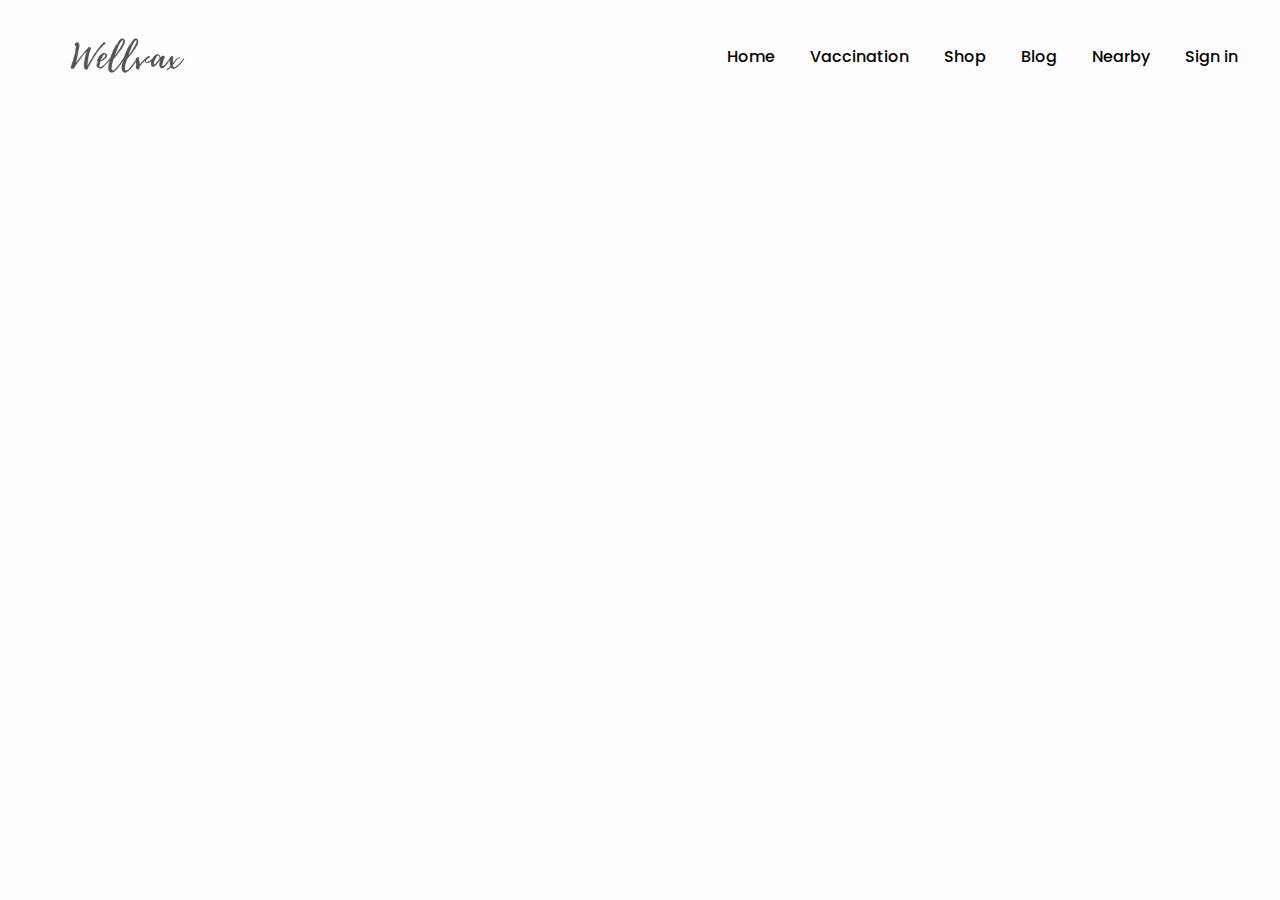
<file: chat_system/header.html>
<!DOCTYPE html>
<html lang="en">

<head>
    <meta charset="UTF-8">
    <meta http-equiv="X-UA-Compatible" content="IE=edge">
    <meta name="viewport" content="width=device-width, initial-scale=1.0">
    <title>WellVax</title>
    <!-- font awesome -->
    <link rel="stylesheet" href="https://cdnjs.cloudflare.com/ajax/libs/font-awesome/6.0.0-beta2/css/all.min.css" integrity="sha512-YWzhKL2whUzgiheMoBFwW8CKV4qpHQAEuvilg9FAn5VJUDwKZZxkJNuGM4XkWuk94WCrrwslk8yWNGmY1EduTA==" crossorigin="anonymous" referrerpolicy="no-referrer"
    />
    <!-- normalize css -->
    <link rel="stylesheet" href="css/normalize.css">
    <!-- custom css -->
    <link rel="stylesheet" href="css/main.css">
    <link rel="shortcut icon" type="image/x-icon" href="images/favicon-16x16.png">
    
</head>

<body>


    <!-- header -->
    <header class="header bg-blue">
        <nav class="navbar bg-blue">
            <div class="container flex">
                <a href="index.php" class="navbar-brand">
                    <img src="images/main1.png" width="80" height="50" alt="site logo">
                </a>
                <button type="button" class="navbar-show-btn">
                    <img src = "images/ham-menu-icon.png">
                </button>

                <div class="navbar-collapse bg-white">
                    <button type="button" class="navbar-hide-btn">
                        <img src = "images/close-icon.png">
                    </button>
                    <ul class="navbar-nav">
                        <li class="nav-item">
                            <a href="http://localhost/wellvax/homepage/index.php" class="nav-link">Home</a>
                        </li>
                        <li class="nav-item">
                            <a href="http://localhost/wellvax/homepage/vaccine.php" class="nav-link">Vaccination</a>
                        </li>
                        <li class="nav-item">
                            <a href="http://localhost/wellvax/index.php" class="nav-link">Shop</a>
                        </li>

                        <li class="nav-item">
                            <a href="http://localhost/wellvax/homepage/blog.php" class="nav-link">Blog</a>
                        </li>
                        <li class="nav-item">
                            <a href="http://localhost/wellvax/map/index.html" class="nav-link">Nearby</a>
                        </li>
                        <li class="nav-item">
                            <a href="http://localhost/wellvax/login.php" class="nav-link">Sign in</a>
                        </li>

                    </ul>
                </div>
            </div>
        </nav>
</file>
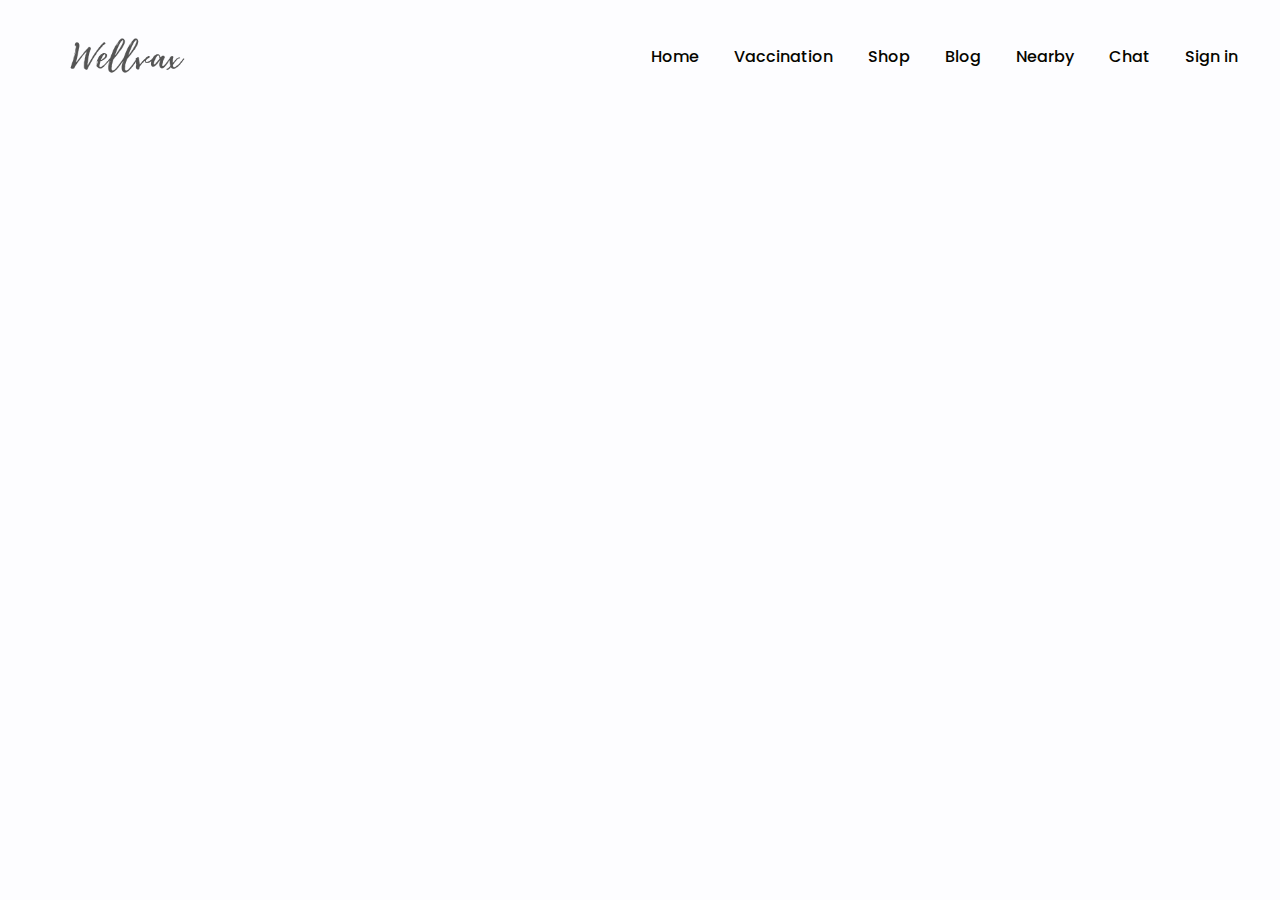
<file: homepage/header.html>
<!DOCTYPE html>
<html lang="en">

<head>
    <meta charset="UTF-8">
    <meta http-equiv="X-UA-Compatible" content="IE=edge">
    <meta name="viewport" content="width=device-width, initial-scale=1.0">
    <title>WellVax</title>
    <!-- font awesome -->
    <link rel="stylesheet" href="https://cdnjs.cloudflare.com/ajax/libs/font-awesome/6.0.0-beta2/css/all.min.css" integrity="sha512-YWzhKL2whUzgiheMoBFwW8CKV4qpHQAEuvilg9FAn5VJUDwKZZxkJNuGM4XkWuk94WCrrwslk8yWNGmY1EduTA==" crossorigin="anonymous" referrerpolicy="no-referrer"
    />
    <!-- normalize css -->
    <link rel="stylesheet" href="css/normalize.css">
    <!-- custom css -->
    <link rel="stylesheet" href="css/main.css">
    <link rel="shortcut icon" type="image/x-icon" href="images/favicon-16x16.png">
</head>

<body>


    <!-- header -->
    <header class="header bg-blue">
        <nav class="navbar bg-blue">
            <div class="container flex">
                <a href="index.php" class="navbar-brand">
                    <img src="images/main1.png" width="80" height="50" alt="site logo">
                </a>
                <button type="button" class="navbar-show-btn">
                    <img src = "images/ham-menu-icon.png">
                </button>

                <div class="navbar-collapse bg-white">
                    <button type="button" class="navbar-hide-btn">
                        <img src = "images/close-icon.png">
                    </button>
                    <ul class="navbar-nav">
                        <li class="nav-item">
                            <a href="index.php" class="nav-link">Home</a>
                        </li>
                        <li class="nav-item">
                            <a href="vaccine.php" class="nav-link">Vaccination</a>
                        </li>
                        <li class="nav-item">
                            <a href="http://localhost/wellvax/index.php" class="nav-link">Shop</a>
                        </li>

                        <li class="nav-item">
                            <a href="blog.php" class="nav-link">Blog</a>
                        </li>
                        <li class="nav-item">
                            <a href="http://localhost/wellvax/map/index.html" class="nav-link">Nearby</a>
                        </li>
                        <li class="nav-item">
                            <a href="http://localhost/Wellvax/chat_system/index.php " class="nav-link">Chat</a>
                        </li>
                        <li class="nav-item">
                            <a href="http://localhost/wellvax/login.php" class="nav-link">Sign in</a>
                        </li>
                    </ul>
                </div>
            </div>
        </nav>
</file>
<file: chat_system/css/main.css>
@import url('https://fonts.googleapis.com/css2?family=Poppins:wght@200;300;400;500;600;700;800;900&display=swap');

/* variables */

:root {
    --fros-blue-color: #fdfdff;
    --water-color: #0F5E9C;
    --dark-blue: #3366FF;
    --light-blue-color: #16c5ff;
    --dark-color: #202020;
    --light-gray: #080000;
    --dark-gray: #a1a1a0;
    --light-color: #050500;
    --poppins-font: 'Poppins', sans-serif;
    --transition: all 0.3s ease-in-out;
    --box-shadow: 0 0 15px 2px rgba(0, 0, 0, 0.2)!important;
    --map-button-color: #EBAF36;
}


/* some resets */

* {
    padding: 0;
    margin: 0;
    -webkit-box-sizing: border-box;
    box-sizing: border-box;
}

html {
    font-size: 10px;
}

body {
    font-size: 1.6rem;
    line-height: 1.6;
    font-family: var(--poppins-font);
}

img {
    width: 100%;
    display: block;
}

ul {
    list-style: none;
}

a {
    text-decoration: none;
    color: var(--dark-color);
}

.bg-blue {
    background-color: var(--fros-blue-color);
}

.bg-white {
    background-color: var(--light-color);
}

.text-blue {
    color: var(--fros-blue-color);
}

.text-white {
    color: var(--light-color);
}


/* button */

.btn,
button {
    border: none;
    cursor: pointer;
}

.btn {
    padding: .9rem 4rem;
    border-radius: 3rem;
    display: inline-block;
    background-color: var(--light-color);
    font-weight: 500;
    -webkit-box-shadow: 0 0 7px 2px rgba(0, 0, 0, 0.2);
    box-shadow: 0 0 7px 2px rgba(236, 203, 92, 0.2);
    -webkit-transition: var(--transition);
    -o-transition: var(--transition);
    transition: var(--transition);
}

.btn-white {
    color: var(--fros-blue-color);
}

.btn-light-blue {
    background-color: var(--map-button-color);
    color: var(--light-color);
}

.btn-blue {
    background-color: var(--fros-blue-color);
    color: var(--light-color);
}

.btn-group {
    display: -webkit-box;
    display: -ms-flexbox;
    display: flex;
    -ms-flex-wrap: wrap;
    flex-wrap: wrap;
    -webkit-box-align: center;
    -ms-flex-align: center;
    align-items: center;
}

.btn-group .btn {
    width: 100%;
}

.btn-group .btn:first-child {
    margin-bottom: 2rem;
}

.btn:hover {
    -webkit-box-shadow: var(--box-shadow);
    box-shadow: var(--box-shadow);
}

.container {
    max-width: 95vw;
    margin: 0 auto;
    padding: 0 1rem;
}

.flex {
    display: -webkit-box;
    display: -ms-flexbox;
    display: flex;
    -webkit-box-align: center;
    -ms-flex-align: center;
    align-items: center;
    -webkit-box-pack: center;
    -ms-flex-pack: center;
    justify-content: center;
}

.grid {
    display: grid;
}

input {
    outline: 0;
}

.lead {
    font-size: 25px;
    text-transform: capitalize;
}

h1,
h2,
h3 {
    text-transform: capitalize;
    margin-top: 0;
    line-height: 1.3;
}

.text {
    opacity: 0.9;
}

.text-md {
    font-size: 1.5rem;
}

.text-lg {
    font-size: 2rem;
    font-weight: 500;
}

.text-sm {
    font-size: 1.3rem;
}

.py {
    padding: 2.9rem 0;
}

.text-align {
    text-align: left;
}


/* header */

.header {
    min-height: 100vh;
}

.navbar {
    position: fixed;
    top: 0;
    left: 0;
    width: 100%;
    padding: 3.2rem 0;
    z-index: 999;
}

.navbar .container {
    -webkit-box-pack: justify;
    -ms-flex-pack: justify;
    justify-content: space-between;
}

.navbar-brand img {
    width: 168px;
}

.navbar-show-btn,
.navbar-hide-btn {
    background-color: transparent;
    width: 30px;
    -webkit-transition: var(--transition);
    -o-transition: var(--transition);
    transition: var(--transition);
}

button[class ^=navbar]:hover {
    -webkit-transform: scale(1.1);
    -ms-transform: scale(1.1);
    transform: scale(1.1);
}

.navbar-collapse {
    position: fixed;
    top: 0;
    right: 0;
    width: 100%;
    height: 100%;
    padding: 8rem 3rem;
    display: -webkit-box;
    display: -ms-flexbox;
    display: flex;
    -webkit-box-orient: vertical;
    -webkit-box-direction: normal;
    -ms-flex-direction: column;
    flex-direction: column;
    -webkit-box-pack: justify;
    -ms-flex-pack: justify;
    justify-content: space-between;
    -webkit-box-shadow: -3px 0 10px 4px rgba(0, 0, 0, 0.1);
    box-shadow: -3px 0 10px 4px rgba(0, 0, 0, 0.1);
    -webkit-transform: translateX(110%);
    -ms-transform: translateX(110%);
    transform: translateX(110%);
    -webkit-transition: var(--transition);
    -o-transition: var(--transition);
    transition: var(--transition);
    z-index: 1000;
}


/* navbar show class */

.navbar-show {
    -webkit-transform: translateX(0);
    -ms-transform: translateX(0);
    transform: translateX(0);
}

.navbar-hide-btn {
    position: absolute;
    right: 2rem;
    top: 4.5rem;
}

.nav-item {
    margin: 1.4rem 0;
}

.nav-link {
    opacity: 0.8;
    font-weight: 600;
    -webkit-transition: var(--transition);
    -o-transition: var(--transition);
    transition: var(--transition);
    display: inline-block;
}

.nav-link:hover {
    opacity: 1;
    color: var(--water-color);
    -webkit-transform: translateX(10px);
    -ms-transform: translateX(10px);
    transform: translateX(10px);
}

.search-icon {
    display: block;
    width: 27px;
    margin-right: 1rem;
}

.search-control::-webkit-input-placeholder {
    color: var(--light-gray);
}

.search-control::-moz-placeholder {
    color: var(--light-gray);
}

.search-control:-ms-input-placeholder {
    color: var(--light-gray);
}

.search-control::-ms-input-placeholder {
    color: var(--light-gray);
}

.search-control::placeholder {
    color: var(--light-gray);
}

.search-control {
    height: 27px;
    width: 100%;
    border-radius: 1.9rem;
    border: 2px solid var(--light-gray);
    padding: 0 1.5rem;
}


/* header inner */

.header-inner {
    padding-top: 16rem;
}

.header-inner-left h1 {
    font-size: 4rem;
    font-weight: 300;
    margin-bottom: 0;
}

.header-inner-left h1 span {
    font-weight: 600;
    text-transform: uppercase;
}

.header-inner-left .lead {
    opacity: 0.9;
}

.header-inner-left .text {
    margin: 5.8rem 0;
    max-width: 500px;
    margin-right: auto;
    margin-left: auto;
}

.header-inner-left .btn-group {
    -webkit-box-pack: center;
    -ms-flex-pack: center;
    justify-content: center;
}

.header-inner-right {
    margin-top: 6rem;
}

.header-inner-right img {
    max-width: 520px;
    margin: 0 auto;
}


/* about section */

.section-head h2 {
    font-size: 4rem;
    font-weight: 500;
    margin-bottom: 3rem;
    text-align: center;
}

.border-line {
    height: .4rem;
    width: 100%;
    margin-right: auto;
    margin-left: auto;
    background-color: var(--light-gray);
    position: relative;
}

.border-line::after {
    content: "";
    position: absolute;
    top: 0;
    left: 50%;
    -webkit-transform: translateX(-50%);
    -ms-transform: translateX(-50%);
    transform: translateX(-50%);
    height: 100%;
    width: 102px;
    background-color: var(--light-blue-color);
}

.about-left {
    margin-bottom: 6rem;
}

.about-right {
    margin-top: 16.8rem;
}

.about-left .text {
    margin: 5.6rem 0;
    line-height: 2.3;
}

.about .btn-white {
    color: var(--dark-gray);
}

.about-right .img {
    width: 100%;
    background-color: #3983fe;
    max-width: 537px;
    position: relative;
}

.about-right .img img {
    padding-top: 10rem;
    -webkit-transform: scaleX(1.03);
    -ms-transform: scaleX(1.03);
    transform: scaleX(1.03);
}

.about-right .img::after,
.about-right .img::before {
    content: "";
    position: absolute;
    width: 100%;
    height: 100%;
}

.about-right .img::after {
    top: -56px;
    left: 0;
    background-color: #0060ff;
    z-index: -1;
}

.about-right .img::before {
    top: -112px;
    left: 0;
    background-color: var(--fros-blue-color);
    z-index: -2;
}


/* banner one section */

.banner-one {
    background: -webkit-gradient(linear, left top, left bottom, from(rgba(212, 206, 212, 0.9)), to(rgba(212, 206, 212, 0.9))), url('../images/banner2_img.png') top/cover no-repeat;
    background: -o-linear-gradient(rgba(212, 206, 212, 0.9), rgba(212, 206, 212, 0.9)), url('../images/banner2_img.png') top/cover no-repeat;
    background: linear-gradient(rgba(212, 206, 212, 0.568), rgba(212, 206, 212, 0.9)), url('../images/banner2_img.png') top/cover no-repeat;
    height: 480px;
    display: -webkit-box;
    display: -ms-flexbox;
    display: flex;
    -webkit-box-align: center;
    -ms-flex-align: center;
    align-items: center;
    -webkit-box-pack: center;
    -ms-flex-pack: center;
    justify-content: center;
}

.banner-one .lead {
    font-size: 2.8rem;
    font-weight: 500;
    max-width: 600px;
}

.banner-one .text-sm {
    font-weight: 500;
}


/* services section */

.services .section-head .text-lg {
    color: var(--dark-gray);
    margin-top: -2rem;
}

.services .section-head img {
    margin: 3.7rem auto;
}

.line-art {
    max-width: 240px;
    margin: auto;
}

.line-art img {
    width: 30px;
}

.line-art div {
    width: 100px;
    height: 2px;
    background-color: var(--light-gray);
}

.services-inner {
    padding: 6rem 0;
}

.service-item {
    padding: 3rem;
    margin-bottom: 3rem;
}

.service-item:last-child {
    margin-bottom: 0;
}

.service-item .icon img {
    width: 80px;
    margin: auto;
}

.service-item h3 {
    margin: 5rem 0;
    opacity: 0.7;
}


/* banner two section */

.banner-two {
    background: -webkit-gradient(linear, left top, left bottom, from(rgba(236, 236, 238, 0.9)), to(rgba(236, 236, 238, 0.9))), url('../images/map.png') top/cover no-repeat;
    background: -o-linear-gradient(rgba(236, 236, 238, 0.233), rgba(236, 236, 238, 0.9)), url('../images/map.png') top/cover no-repeat;
    background: linear-gradient(rgba(236, 236, 238, 0.226), rgba(236, 236, 238, 0.9)), url('../images/map.png') top/cover no-repeat;
    padding: 13.6rem 0;
}

.banner-two-left img {
    max-width: 620px;
    margin: auto;
}

.banner-two-right .lead {
    font-size: 2.2rem;
    margin-top: 6rem;
}

.banner-two-right .btn-group {
    margin-top: 6rem;
    -webkit-box-pack: center;
    -ms-flex-pack: center;
    justify-content: center;
}


/* doctors panel */

.doc-panel-inner {
    margin-top: 7rem;
}

.doc-panel-item {
    margin-bottom: 50rem;
}

.doc-panel-item:last-child {
    margin-bottom: 0;
}

.doc-panel-item .img {
    position: relative;
    height: 350px;
    background-color: var(--light-gray);
    overflow: hidden;
    -webkit-box-align: end;
    -ms-flex-align: end;
    align-items: flex-end;
}

.doc-panel-item .img .info {
    position: absolute;
    bottom: -100%;
    left: 0;
    width: 100%;
    height: 100px;
    -webkit-box-orient: vertical;
    -webkit-box-direction: normal;
    -ms-flex-direction: column;
    flex-direction: column;
    -webkit-transition: var(--transition);
    -o-transition: var(--transition);
    transition: var(--transition);
}

.doc-panel-item .img {
    max-width: 357px;
    margin-left: auto;
    margin-right: auto;
}

.doc-panel-item:hover .info {
    bottom: 0;
}


/* package service */

.package-service-inner {
    margin-top: 14rem;
}

.package-service {
    background: -webkit-gradient(linear, left top, left bottom, from(rgba(0, 80, 213, 0.85)), to(rgba(236, 236, 238, 0.95))), url('../images/package-service-img.jpg') center/cover no-repeat;
    background: -o-linear-gradient(rgba(0, 80, 213, 0.85), rgba(236, 236, 238, 0.95)), url('../images/package-service-img.jpg') center/cover no-repeat;
    background: linear-gradient(rgba(0, 80, 213, 0.85), rgba(236, 236, 238, 0.95)), url('../images/package-service-img.jpg') center/cover no-repeat;
}

.package-service-head {
    color: var(--light-color);
}

.package-service-head h2 {
    font-size: 39px;
}

.package-service-item {
    padding: 3rem 5rem;
    position: relative;
    margin-bottom: 12rem;
}

.package-service-item:last-child {
    margin-bottom: 0;
}

.package-service-item .icon {
    width: 86px;
    height: 86px;
    background-color: var(--light-blue-color);
    border-radius: 2rem;
    border-bottom-right-radius: 0;
    color: var(--light-color);
    position: absolute;
    top: -43px;
    left: 50%;
    -webkit-transform: translateX(-50%) rotate(45deg);
    -ms-transform: translateX(-50%) rotate(45deg);
    transform: translateX(-50%) rotate(45deg);
}

.package-service-item .icon i {
    -webkit-transform: rotate(-45deg);
    -ms-transform: rotate(-45deg);
    transform: rotate(-45deg);
}

.package-service-item h3 {
    opacity: 0.7;
    margin: 8rem 0 4rem 0;
}

.package-service-item .text-sm {
    color: var(--dark-gray);
}

.package-service-item .btn {
    margin: 4rem 0;
}


/* posts section */

.posts {
    background-color: var(--light-gray);
}

.posts-inner {
    margin-top: 6rem;
}

.post-item {
    padding: 1.2rem;
    -webkit-box-shadow: var(--box-shadow);
    box-shadow: var(--box-shadow);
    margin-bottom: 6rem;
}

.post-item:last-child {
    margin-bottom: 0;
}

.post-item .content {
    padding: 3rem 2rem 1rem 2rem;
}

.post-item h4 {
    margin-bottom: 1rem;
}

.post-item .text {
    padding: 1rem 0;
}

.post-item .info {
    -webkit-box-pack: justify;
    -ms-flex-pack: justify;
    justify-content: space-between;
    color: var(--dark-gray);
}

.post-item .info .text {
    padding-bottom: 0;
}


/* contact section */

.contact-left {
    margin-bottom: 6rem;
    height: 100%;
}

.contact-left iframe {
    width: 100%;
    height: 100%;
    -o-object-fit: cover;
    object-fit: cover;
}

.contact-right {
    padding: 5rem 4rem;
}

.contact-right form {
    margin-top: 5rem;
}

.form-element .form-control {
    width: 100%;
    background-color: #3373dd;
    border: none;
    outline: 0;
    padding: 1rem 1.6rem;
    margin-bottom: 1.6rem;
    color: var(--light-color);
}

.form-element .form-control::-webkit-input-placeholder {
    color: var(--light-color);
}

.form-element .form-control::-moz-placeholder {
    color: var(--light-color);
}

.form-element .form-control:-ms-input-placeholder {
    color: var(--light-color);
}

.form-element .form-control::-ms-input-placeholder {
    color: var(--light-color);
}

.form-element .form-control::placeholder {
    color: var(--light-color);
}

.btn-submit {
    margin-top: 4rem;
    margin-left: 63rem;
    display: flex;
    justify-content: center;
    align-items: center;
}

.btn-submit i {
    margin-right: 2rem;
}


/* footer */

.footer {
    background-color: var(--dark-color);
}

.footer-item {
    margin-bottom: 6rem;
}

.footer-item:last-child {
    margin-bottom: 0;
}

.footer-head {
    text-transform: uppercase;
    font-weight: 500;
    font-size: 2.4rem;
    margin-bottom: 4rem;
}

.footer-item .icon {
    width: 120px;
    margin: auto;
}

.footer-item .text {
    padding: 3rem 0;
    max-width: 500px;
    margin-right: auto;
    margin-left: auto;
}

.footer-item address {
    font-size: 1.5rem;
    font-style: normal;
}

.footer-item .tags-list {
    -ms-flex-wrap: wrap;
    flex-wrap: wrap;
}

.footer-item .tags-list li {
    margin: .5rem 1rem;
    padding: .5rem 1rem;
    background-color: rgb(58, 58, 58);
    border-radius: .4rem;
}

.footer-item a {
    margin-bottom: 1rem;
    display: inline-block;
    -webkit-transition: var(--transition);
    -o-transition: var(--transition);
    transition: var(--transition);
}

.footer-item a:hover {
    color: var(--dark-gray);
}

.footer-item:last-child .text {
    padding-top: 0;
}

.footer-item .appointment-info li {
    margin: 1rem 0;
}

.footer-item .appointment-info li span {
    margin-left: 1rem;
}

.footer-links {
    border-top: 2px solid var(--dark-gray);
    padding: 4.5rem 0;
}

.footer-links li {
    margin: 0 2.4rem;
    font-size: 2rem;
}

.footer-links li a {
    height: 40px;
    width: 40px;
    border-radius: 50%;
    border: 2px solid var(--light-color);
    -webkit-transition: var(--transition);
    -o-transition: var(--transition);
    transition: var(--transition);
}

.footer-links li a:hover {
    background-color: var(--light-color);
    color: var(--fros-blue-color);
}


/* Media Queries */

@media(min-width: 450px) {
    .navbar-collapse {
        width: 320px;
    }
    .btn-group .btn {
        width: auto;
    }
    .btn-group .btn:first-child {
        margin-right: 48px;
        margin-bottom: 0;
    }
    .border-line {
        width: 405px;
    }
}

@media(min-width: 768px) {
    .header-inner-left h1 {
        font-size: 5.7rem;
    }
    .services-inner,
    .doc-panel-inner {
        grid-template-columns: repeat(2, 1fr);
    }
    .doc-panel-inner {
        -webkit-column-gap: 3rem;
        -moz-column-gap: 3rem;
        column-gap: 3rem;
    }
    .doc-panel .section-head h2 {
        text-align: left;
    }
    .package-service-inner,
    .posts-inner,
    .footer-inner {
       
        -webkit-column-gap: 6rem;
        -moz-column-gap: 6rem;
        column-gap: 6rem;
    }
    .footer-inner {
        text-align: center;
    }
    .footer-item .icon,
    .footer-item .text {
        margin-left: 0;
    }
    .footer-item .tags-list {
        -webkit-box-pack: start;
        -ms-flex-pack: start;
        justify-content: flex-start;
    }
}

@media(min-width: 992px) {
    .header-inner {
        padding-top: 3.2rem;
    }
    .header-inner .container {
        grid-template-columns: 545px auto;
        -webkit-box-align: center;
        -ms-flex-align: center;
        align-items: center;
        height: calc(100vh - 32px);
        position: relative;
    }
    .header-inner-left {
        text-align: left;
    }
    .header-inner-left .text {
        margin-left: 0;
    }
    .header-inner-left .btn-group {
        -webkit-box-pack: start;
        -ms-flex-pack: start;
        justify-content: start;
    }
    .header-inner-right img {
        position: absolute;
        bottom: 0;
        right: 0;
        padding-left: 5rem;
    }
    .about-inner .container {
        grid-template-columns: repeat(2, 1fr);
        -webkit-column-gap: 3rem;
        -moz-column-gap: 3rem;
        column-gap: 3rem;
    }
    .about-left {
        text-align: left;
        margin-bottom: 0;
    }
    .about-left .section-head h2 {
        text-align: left;
    }
    .border-line {
        margin-left: 0;
    }
    .border-line::after {
        left: 0;
        -webkit-transform: translateX(0);
        -ms-transform: translateX(0);
        transform: translateX(0);
    }
    .about-right {
        margin-left: auto;
        margin-top: 11.2rem;
    }
    .banner-two .container {
        grid-template-columns: repeat(2, 1fr);
        -webkit-box-align: center;
        -ms-flex-align: center;
        align-items: center;
        -webkit-column-gap: 6rem;
        -moz-column-gap: 6rem;
        column-gap: 6rem;
    }
    .banner-two-right {
        text-align: left;
    }
    .banner-two-right .btn-group {
        -webkit-box-pack: start;
        -ms-flex-pack: start;
        justify-content: flex-start;
    }
    .banner-two-right .lead {
        margin-top: 0;
    }
    .banner-two-left img {
        width: 100%;
        max-width: 100%;
    }
    .doc-panel-inner {
        grid-template-columns: repeat(3, 1fr);
    }
    .doc-panel-item {
        margin-bottom: 0;
    }
    .package-service-inner {
        grid-template-columns: repeat(3, 1fr);
    }
    .package-service-item {
        margin-bottom: 0;
    }
    .contact .container {
        grid-template-columns: repeat(2, 1fr);
        -webkit-column-gap: 2.4rem;
        -moz-column-gap: 2.4rem;
        column-gap: 2.4rem;
    }
}

@media(min-width: 1200px) {
    .navbar-show-btn,
    .navbar-hide-btn {
        display: none;
    }
    .navbar-collapse {
        -webkit-transform: translateX(0);
        -ms-transform: translateX(0);
        transform: translateX(0);
        position: relative;
        -webkit-box-orient: horizontal;
        -webkit-box-direction: normal;
        -ms-flex-direction: row;
        flex-direction: row;
        -webkit-box-pack: end;
        -ms-flex-pack: end;
        justify-content: flex-end;
        -webkit-box-align: center;
        -ms-flex-align: center;
        align-items: center;
        width: 100%;
        height: auto;
        padding: 0;
        background-color: transparent;
        -webkit-box-shadow: none;
        box-shadow: none;
        -webkit-transition: none;
        -o-transition: none;
        transition: none;
    }
    .navbar-nav {
        display: -webkit-box;
        display: -ms-flexbox;
        display: flex;
    }
    .nav-item {
        margin: 0;
        margin-left: 3.5rem;
    }
    .nav-link {
        color: var(--light-color);
        opacity: 1;
        font-weight: 500;
        position: relative;
    }
    .nav-link::after {
        content: "";
        position: absolute;
        top: 100%;
        left: 0;
        height: 2px;
        width: 0;
        background-color: var(--light-color);
        opacity: 0;
        -webkit-transition: var(--transition);
        -o-transition: var(--transition);
        transition: var(--transition);
    }
    .nav-link:hover {
        -webkit-transform: none;
        -ms-transform: none;
        transform: none;
        color: var(--light-color);
    }
    .nav-link:hover::after {
        opacity: 1;
        width: 100%;
    }
    .search-bar {
        margin-left: 5.5rem;
    }
    .search-inner-right {
        width: 100%;
    }
    .search-inner-right img {
        padding-left: 0;
        max-width: 647px;
    }
    .search-control {
        width: 150px;
    }
    .header-inner-right {
        width: 100%;
    }
    .header-inner-right img {
        padding-left: 0;
        max-width: 647px;
    }
    .services-inner {
        grid-template-columns: repeat(4, 1fr);
        -webkit-column-gap: 2rem;
        -moz-column-gap: 2rem;
        column-gap: 2rem;
    }
    .service-item {
        margin-bottom: 0;
    }
    .doc-panel-inner {
        -webkit-column-gap: 9rem;
        -moz-column-gap: 9rem;
        column-gap: 9rem;
    }
    .posts-inner {
        grid-template-columns: repeat(3, 1fr);
    }
    .post-item {
        margin-bottom: 0;
    }
    .contact .container {
        grid-template-columns: auto 514px;
    }
    .footer-inner {
        grid-template-columns: repeat(4, 1fr);
        -webkit-column-gap: 6rem;
        -moz-column-gap: 6rem;
        column-gap: 6rem;
    }
}

@media(min-width: 1480px) {
    /* general */
    .container {
        max-width: 81vw;
    }
}


/* transition and animation stopper */

.resize-animation-stopper * {
    -webkit-animation: none!important;
    animation: none!important;
    -webkit-transition: none!important;
    -o-transition: none!important;
    transition: none!important;
}
</file>
<file: homepage/css/main.css>
@import url('https://fonts.googleapis.com/css2?family=Poppins:wght@200;300;400;500;600;700;800;900&display=swap');

/* variables */

:root {
    --fros-blue-color: #fdfdff;
    --water-color: #0F5E9C;
    --dark-blue: #3366FF;
    --light-blue-color: #16c5ff;
    --dark-color: #feffff;
    --light-gray: #080000;
    --dark-gray: #a1a1a0;
    --light-color: #050500;
    --poppins-font: 'Poppins', sans-serif;
    --transition: all 0.3s ease-in-out;
    --box-shadow: 0 0 15px 2px rgba(0, 0, 0, 0.2)!important;
    --map-button-color: #EBAF36;
}


/* some resets */

* {
    padding: 0;
    margin: 0;
    -webkit-box-sizing: border-box;
    box-sizing: border-box;
}

html {
    font-size: 10px;
}

body {
    font-size: 1.6rem;
    line-height: 1.6;
    font-family: var(--poppins-font);
}

img {
    width: 100%;
    display: block;
}

ul {
    list-style: none;
}

a {
    text-decoration: none;
    color: var(--dark-color);
}

.bg-blue {
    background-color: var(--fros-blue-color);
}

.bg-white {
    background-color: var(--light-color);
}

.text-blue {
    color: var(--fros-blue-color);
}

.text-white {
    color: var(--light-color);
}


/* button */

.btn,
button {
    border: none;
    cursor: pointer;
}

.btn {
    padding: .9rem 4rem;
    border-radius: 3rem;
    display: inline-block;
    background-color: var(--light-color);
    font-weight: 500;
    -webkit-box-shadow: 0 0 7px 2px rgba(0, 0, 0, 0.2);
    box-shadow: 0 0 7px 2px rgba(236, 203, 92, 0.2);
    -webkit-transition: var(--transition);
    -o-transition: var(--transition);
    transition: var(--transition);
}

.btn-white {
    color: var(--fros-blue-color);
}

.btn-light-blue {
    background-color: var(--map-button-color);
    color: var(--light-color);
}

.btn-blue {
    background-color: var(--fros-blue-color);
    color: var(--light-color);
}

.btn-group {
    display: -webkit-box;
    display: -ms-flexbox;
    display: flex;
    -ms-flex-wrap: wrap;
    flex-wrap: wrap;
    -webkit-box-align: center;
    -ms-flex-align: center;
    align-items: center;
}

.btn-group .btn {
    width: 100%;
}

.btn-group .btn:first-child {
    margin-bottom: 2rem;
}

.btn:hover {
    -webkit-box-shadow: var(--box-shadow);
    box-shadow: var(--box-shadow);
}

.container {
    max-width: 95vw;
    margin: 0 auto;
    padding: 0 1rem;
}

.flex {
    display: -webkit-box;
    display: -ms-flexbox;
    display: flex;
    -webkit-box-align: center;
    -ms-flex-align: center;
    align-items: center;
    -webkit-box-pack: center;
    -ms-flex-pack: center;
    justify-content: center;
}

.grid {
    display: grid;
}

input {
    outline: 0;
}

.lead {
    font-size: 25px;
    text-transform: capitalize;
}

h1,
h2,
h3 {
    text-transform: capitalize;
    margin-top: 0;
    line-height: 1.3;
}

.text {
    opacity: 0.9;
}

.text-md {
    font-size: 1.5rem;
}

.text-lg {
    font-size: 2rem;
    font-weight: 500;
}

.text-sm {
    font-size: 1.3rem;
}

.py {
    padding: 2.9rem 0;
}

.text-center {
    text-align: center;
}


/* header */

.header {
    min-height: 100vh;
}

.navbar {
    position: fixed;
    top: 0;
    left: 0;
    width: 100%;
    padding: 3.2rem 0;
    z-index: 999;
}

.navbar .container {
    -webkit-box-pack: justify;
    -ms-flex-pack: justify;
    justify-content: space-between;
}

.navbar-brand img {
    width: 168px;
}

.navbar-show-btn,
.navbar-hide-btn {
    background-color: transparent;
    width: 30px;
    -webkit-transition: var(--transition);
    -o-transition: var(--transition);
    transition: var(--transition);
}

button[class ^=navbar]:hover {
    -webkit-transform: scale(1.1);
    -ms-transform: scale(1.1);
    transform: scale(1.1);
}

.navbar-collapse {
    position: fixed;
    top: 0;
    right: 0;
    width: 100%;
    height: 100%;
    padding: 8rem 3rem;
    display: -webkit-box;
    display: -ms-flexbox;
    display: flex;
    -webkit-box-orient: vertical;
    -webkit-box-direction: normal;
    -ms-flex-direction: column;
    flex-direction: column;
    -webkit-box-pack: justify;
    -ms-flex-pack: justify;
    justify-content: space-between;
    -webkit-box-shadow: -3px 0 10px 4px rgba(0, 0, 0, 0.1);
    box-shadow: -3px 0 10px 4px rgba(0, 0, 0, 0.1);
    -webkit-transform: translateX(110%);
    -ms-transform: translateX(110%);
    transform: translateX(110%);
    -webkit-transition: var(--transition);
    -o-transition: var(--transition);
    transition: var(--transition);
    z-index: 1000;
}


/* navbar show class */

.navbar-show {
    -webkit-transform: translateX(0);
    -ms-transform: translateX(0);
    transform: translateX(0);
}

.navbar-hide-btn {
    position: absolute;
    right: 2rem;
    top: 4.5rem;
}

.nav-item {
    margin: 1.4rem 0;
}

.nav-link {
    opacity: 0.8;
    font-weight: 600;
    -webkit-transition: var(--transition);
    -o-transition: var(--transition);
    transition: var(--transition);
    display: inline-block;
}

.nav-link:hover {
    opacity: 1;
    color: var(--water-color);
    -webkit-transform: translateX(10px);
    -ms-transform: translateX(10px);
    transform: translateX(10px);
}

.search-icon {
    display: block;
    width: 27px;
    margin-right: 1rem;
}

.search-control::-webkit-input-placeholder {
    color: var(--light-gray);
}

.search-control::-moz-placeholder {
    color: var(--light-gray);
}

.search-control:-ms-input-placeholder {
    color: var(--light-gray);
}

.search-control::-ms-input-placeholder {
    color: var(--light-gray);
}

.search-control::placeholder {
    color: var(--light-gray);
}

.search-control {
    height: 27px;
    width: 100%;
    border-radius: 1.9rem;
    border: 2px solid var(--light-gray);
    padding: 0 1.5rem;
}


/* header inner */

.header-inner {
    padding-top: 16rem;
}

.header-inner-left h1 {
    font-size: 4rem;
    font-weight: 300;
    margin-bottom: 0;
}

.header-inner-left h1 span {
    font-weight: 600;
    text-transform: uppercase;
}

.header-inner-left .lead {
    opacity: 0.9;
}

.header-inner-left .text {
    margin: 5.8rem 0;
    max-width: 500px;
    margin-right: auto;
    margin-left: auto;
}

.header-inner-left .btn-group {
    -webkit-box-pack: center;
    -ms-flex-pack: center;
    justify-content: center;
}

.header-inner-right {
    margin-top: 6rem;
}

.header-inner-right img {
    max-width: 520px;
    margin: 0 auto;
}


/* about section */

.section-head h2 {
    font-size: 4rem;
    font-weight: 500;
    margin-bottom: 3rem;
    text-align: center;
}

.border-line {
    height: .4rem;
    width: 100%;
    margin-right: auto;
    margin-left: auto;
    background-color: var(--light-gray);
    position: relative;
}

.border-line::after {
    content: "";
    position: absolute;
    top: 0;
    left: 50%;
    -webkit-transform: translateX(-50%);
    -ms-transform: translateX(-50%);
    transform: translateX(-50%);
    height: 100%;
    width: 102px;
    background-color: var(--light-blue-color);
}

.about-left {
    margin-bottom: 6rem;
}

.about-right {
    margin-top: 16.8rem;
}

.about-left .text {
    margin: 5.6rem 0;
    line-height: 2.3;
}

.about .btn-white {
    color: var(--dark-gray);
}

.about-right .img {
    width: 100%;
    background-color: #3983fe;
    max-width: 537px;
    position: relative;
}

.about-right .img img {
    padding-top: 10rem;
    -webkit-transform: scaleX(1.03);
    -ms-transform: scaleX(1.03);
    transform: scaleX(1.03);
}

.about-right .img::after,
.about-right .img::before {
    content: "";
    position: absolute;
    width: 100%;
    height: 100%;
}

.about-right .img::after {
    top: -56px;
    left: 0;
    background-color: #0060ff;
    z-index: -1;
}

.about-right .img::before {
    top: -112px;
    left: 0;
    background-color: var(--fros-blue-color);
    z-index: -2;
}


/* banner one section */

.banner-one {
    background: -webkit-gradient(linear, left top, left bottom, from(rgba(212, 206, 212, 0.9)), to(rgba(212, 206, 212, 0.9))), url('../images/banner2_img.png') top/cover no-repeat;
    background: -o-linear-gradient(rgba(212, 206, 212, 0.9), rgba(212, 206, 212, 0.9)), url('../images/banner2_img.png') top/cover no-repeat;
    background: linear-gradient(rgba(212, 206, 212, 0.568), rgba(212, 206, 212, 0.9)), url('../images/banner2_img.png') top/cover no-repeat;
    height: 480px;
    display: -webkit-box;
    display: -ms-flexbox;
    display: flex;
    -webkit-box-align: center;
    -ms-flex-align: center;
    align-items: center;
    -webkit-box-pack: center;
    -ms-flex-pack: center;
    justify-content: center;
}

.banner-one .lead {
    font-size: 2.8rem;
    font-weight: 500;
    max-width: 600px;
}

.banner-one .text-sm {
    font-weight: 500;
}


/* services section */

.services .section-head .text-lg {
    color: var(--dark-gray);
    margin-top: -2rem;
}

.services .section-head img {
    margin: 3.7rem auto;
}

.line-art {
    max-width: 240px;
    margin: auto;
}

.line-art img {
    width: 30px;
}

.line-art div {
    width: 100px;
    height: 2px;
    background-color: var(--light-gray);
}

.services-inner {
    padding: 6rem 0;
}

.service-item {
    padding: 3rem;
    margin-bottom: 3rem;
}

.service-item:last-child {
    margin-bottom: 0;
}

.service-item .icon img {
    width: 80px;
    margin: auto;
}

.service-item h3 {
    margin: 5rem 0;
    opacity: 0.7;
}


/* banner two section */

.banner-two {
    background: -webkit-gradient(linear, left top, left bottom, from(rgba(236, 236, 238, 0.9)), to(rgba(236, 236, 238, 0.9))), url('../images/map.png') top/cover no-repeat;
    background: -o-linear-gradient(rgba(236, 236, 238, 0.233), rgba(236, 236, 238, 0.9)), url('../images/map.png') top/cover no-repeat;
    background: linear-gradient(rgba(236, 236, 238, 0.226), rgba(236, 236, 238, 0.9)), url('../images/map.png') top/cover no-repeat;
    padding: 13.6rem 0;
}

.banner-two-left img {
    max-width: 620px;
    margin: auto;
}

.banner-two-right .lead {
    font-size: 2.2rem;
    margin-top: 6rem;
}

.banner-two-right .btn-group {
    margin-top: 6rem;
    -webkit-box-pack: center;
    -ms-flex-pack: center;
    justify-content: center;
}


/* doctors panel */

.doc-panel-inner {
    margin-top: 7rem;
}

.doc-panel-item {
    margin-bottom: 50rem;
}

.doc-panel-item:last-child {
    margin-bottom: 0;
}

.doc-panel-item .img {
    position: relative;
    height: 350px;
    background-color: var(--light-gray);
    overflow: hidden;
    -webkit-box-align: end;
    -ms-flex-align: end;
    align-items: flex-end;
}

.doc-panel-item .img .info {
    position: absolute;
    bottom: -100%;
    left: 0;
    width: 100%;
    height: 100px;
    -webkit-box-orient: vertical;
    -webkit-box-direction: normal;
    -ms-flex-direction: column;
    flex-direction: column;
    -webkit-transition: var(--transition);
    -o-transition: var(--transition);
    transition: var(--transition);
}

.doc-panel-item .img {
    max-width: 357px;
    margin-left: auto;
    margin-right: auto;
}

.doc-panel-item:hover .info {
    bottom: 0;
}


/* package service */

.package-service-inner {
    margin-top: 14rem;
}

.package-service {
    background: -webkit-gradient(linear, left top, left bottom, from(rgba(0, 80, 213, 0.85)), to(rgba(236, 236, 238, 0.95))), url('../images/package-service-img.jpg') center/cover no-repeat;
    background: -o-linear-gradient(rgba(0, 80, 213, 0.85), rgba(236, 236, 238, 0.95)), url('../images/package-service-img.jpg') center/cover no-repeat;
    background: linear-gradient(rgba(0, 80, 213, 0.85), rgba(236, 236, 238, 0.95)), url('../images/package-service-img.jpg') center/cover no-repeat;
}

.package-service-head {
    color: var(--light-color);
}

.package-service-head h2 {
    font-size: 39px;
}

.package-service-item {
    padding: 3rem 5rem;
    position: relative;
    margin-bottom: 12rem;
}

.package-service-item:last-child {
    margin-bottom: 0;
}

.package-service-item .icon {
    width: 86px;
    height: 86px;
    background-color: var(--light-blue-color);
    border-radius: 2rem;
    border-bottom-right-radius: 0;
    color: var(--light-color);
    position: absolute;
    top: -43px;
    left: 50%;
    -webkit-transform: translateX(-50%) rotate(45deg);
    -ms-transform: translateX(-50%) rotate(45deg);
    transform: translateX(-50%) rotate(45deg);
}

.package-service-item .icon i {
    -webkit-transform: rotate(-45deg);
    -ms-transform: rotate(-45deg);
    transform: rotate(-45deg);
}

.package-service-item h3 {
    opacity: 0.7;
    margin: 8rem 0 4rem 0;
}

.package-service-item .text-sm {
    color: var(--dark-gray);
}

.package-service-item .btn {
    margin: 4rem 0;
}


/* posts section */

.posts {
    background-color: var(--light-gray);
}

.posts-inner {
    margin-top: 6rem;
}

.post-item {
    padding: 1.2rem;
    -webkit-box-shadow: var(--box-shadow);
    box-shadow: var(--box-shadow);
    margin-bottom: 6rem;
}

.post-item:last-child {
    margin-bottom: 0;
}

.post-item .content {
    padding: 3rem 2rem 1rem 2rem;
}

.post-item h4 {
    margin-bottom: 1rem;
}

.post-item .text {
    padding: 1rem 0;
}

.post-item .info {
    -webkit-box-pack: justify;
    -ms-flex-pack: justify;
    justify-content: space-between;
    color: var(--dark-gray);
}

.post-item .info .text {
    padding-bottom: 0;
}


/* contact section */

.contact-left {
    margin-bottom: 6rem;
    height: 100%;
}

.contact-left iframe {
    width: 100%;
    height: 100%;
    -o-object-fit: cover;
    object-fit: cover;
}

.contact-right {
    padding: 5rem 4rem;
}

.contact-right form {
    margin-top: 5rem;
}

.form-element .form-control {
    width: 100%;
    background-color: #3373dd;
    border: none;
    outline: 0;
    padding: 1rem 1.6rem;
    margin-bottom: 1.6rem;
    color: var(--light-color);
}

.form-element .form-control::-webkit-input-placeholder {
    color: var(--light-color);
}

.form-element .form-control::-moz-placeholder {
    color: var(--light-color);
}

.form-element .form-control:-ms-input-placeholder {
    color: var(--light-color);
}

.form-element .form-control::-ms-input-placeholder {
    color: var(--light-color);
}

.form-element .form-control::placeholder {
    color: var(--light-color);
}

.btn-submit {
    margin-top: 4rem;
    margin-left: 63rem;
    display: flex;
    justify-content: center;
    align-items: center;
}

.btn-submit i {
    margin-right: 2rem;
}


/* footer */

.footer {
    background-color: var(--dark-color);
}

.footer-item {
    margin-bottom: 6rem;
}

.footer-item:last-child {
    margin-bottom: 0;
}

.footer-head {
    text-transform: uppercase;
    font-weight: 500;
    font-size: 2.4rem;
    margin-bottom: 4rem;
}

.footer-item .icon {
    width: 120px;
    margin: auto;
}

.footer-item .text {
    padding: 3rem 0;
    max-width: 500px;
    margin-right: auto;
    margin-left: auto;
}

.footer-item address {
    font-size: 1.5rem;
    font-style: normal;
}

.footer-item .tags-list {
    -ms-flex-wrap: wrap;
    flex-wrap: wrap;
}

.footer-item .tags-list li {
    margin: .5rem 1rem;
    padding: .5rem 1rem;
    background-color: rgb(58, 58, 58);
    border-radius: .4rem;
}

.footer-item a {
    margin-bottom: 1rem;
    display: inline-block;
    -webkit-transition: var(--transition);
    -o-transition: var(--transition);
    transition: var(--transition);
}

.footer-item a:hover {
    color: var(--dark-gray);
}

.footer-item:last-child .text {
    padding-top: 0;
}

.footer-item .appointment-info li {
    margin: 1rem 0;
}

.footer-item .appointment-info li span {
    margin-left: 1rem;
}

.footer-links {
    border-top: 2px solid var(--dark-gray);
    padding: 4.5rem 0;
}

.footer-links li {
    margin: 0 2.4rem;
    font-size: 2rem;
}

.footer-links li a {
    height: 40px;
    width: 40px;
    border-radius: 50%;
    border: 2px solid var(--light-color);
    -webkit-transition: var(--transition);
    -o-transition: var(--transition);
    transition: var(--transition);
}

.footer-links li a:hover {
    background-color: var(--light-color);
    color: var(--fros-blue-color);
}


/* Media Queries */

@media(min-width: 450px) {
    .navbar-collapse {
        width: 320px;
    }
    .btn-group .btn {
        width: auto;
    }
    .btn-group .btn:first-child {
        margin-right: 48px;
        margin-bottom: 0;
    }
    .border-line {
        width: 405px;
    }
}

@media(min-width: 768px) {
    .header-inner-left h1 {
        font-size: 5.7rem;
    }
    .services-inner,
    .doc-panel-inner {
        grid-template-columns: repeat(2, 1fr);
    }
    .doc-panel-inner {
        -webkit-column-gap: 3rem;
        -moz-column-gap: 3rem;
        column-gap: 3rem;
    }
    .doc-panel .section-head h2 {
        text-align: left;
    }
    .package-service-inner,
    .posts-inner,
    .footer-inner {
       
        -webkit-column-gap: 6rem;
        -moz-column-gap: 6rem;
        column-gap: 6rem;
    }
    .footer-inner {
        text-align: center;
    }
    .footer-item .icon,
    .footer-item .text {
        margin-left: 0;
    }
    .footer-item .tags-list {
        -webkit-box-pack: start;
        -ms-flex-pack: start;
        justify-content: flex-start;
    }
}

@media(min-width: 992px) {
    .header-inner {
        padding-top: 3.2rem;
    }
    .header-inner .container {
        grid-template-columns: 545px auto;
        -webkit-box-align: center;
        -ms-flex-align: center;
        align-items: center;
        height: calc(100vh - 32px);
        position: relative;
    }
    .header-inner-left {
        text-align: left;
    }
    .header-inner-left .text {
        margin-left: 0;
    }
    .header-inner-left .btn-group {
        -webkit-box-pack: start;
        -ms-flex-pack: start;
        justify-content: start;
    }
    .header-inner-right img {
        position: absolute;
        bottom: 0;
        right: 0;
        padding-left: 5rem;
    }
    .about-inner .container {
        grid-template-columns: repeat(2, 1fr);
        -webkit-column-gap: 3rem;
        -moz-column-gap: 3rem;
        column-gap: 3rem;
    }
    .about-left {
        text-align: left;
        margin-bottom: 0;
    }
    .about-left .section-head h2 {
        text-align: left;
    }
    .border-line {
        margin-left: 0;
    }
    .border-line::after {
        left: 0;
        -webkit-transform: translateX(0);
        -ms-transform: translateX(0);
        transform: translateX(0);
    }
    .about-right {
        margin-left: auto;
        margin-top: 11.2rem;
    }
    .banner-two .container {
        grid-template-columns: repeat(2, 1fr);
        -webkit-box-align: center;
        -ms-flex-align: center;
        align-items: center;
        -webkit-column-gap: 6rem;
        -moz-column-gap: 6rem;
        column-gap: 6rem;
    }
    .banner-two-right {
        text-align: left;
    }
    .banner-two-right .btn-group {
        -webkit-box-pack: start;
        -ms-flex-pack: start;
        justify-content: flex-start;
    }
    .banner-two-right .lead {
        margin-top: 0;
    }
    .banner-two-left img {
        width: 100%;
        max-width: 100%;
    }
    .doc-panel-inner {
        grid-template-columns: repeat(3, 1fr);
    }
    .doc-panel-item {
        margin-bottom: 0;
    }
    .package-service-inner {
        grid-template-columns: repeat(3, 1fr);
    }
    .package-service-item {
        margin-bottom: 0;
    }
    .contact .container {
        grid-template-columns: repeat(2, 1fr);
        -webkit-column-gap: 2.4rem;
        -moz-column-gap: 2.4rem;
        column-gap: 2.4rem;
    }
}

@media(min-width: 1200px) {
    .navbar-show-btn,
    .navbar-hide-btn {
        display: none;
    }
    .navbar-collapse {
        -webkit-transform: translateX(0);
        -ms-transform: translateX(0);
        transform: translateX(0);
        position: relative;
        -webkit-box-orient: horizontal;
        -webkit-box-direction: normal;
        -ms-flex-direction: row;
        flex-direction: row;
        -webkit-box-pack: end;
        -ms-flex-pack: end;
        justify-content: flex-end;
        -webkit-box-align: center;
        -ms-flex-align: center;
        align-items: center;
        width: 100%;
        height: auto;
        padding: 0;
        background-color: transparent;
        -webkit-box-shadow: none;
        box-shadow: none;
        -webkit-transition: none;
        -o-transition: none;
        transition: none;
    }
    .navbar-nav {
        display: -webkit-box;
        display: -ms-flexbox;
        display: flex;
    }
    .nav-item {
        margin: 0;
        margin-left: 3.5rem;
    }
    .nav-link {
        color: var(--light-color);
        opacity: 1;
        font-weight: 500;
        position: relative;
    }
    .nav-link::after {
        content: "";
        position: absolute;
        top: 100%;
        left: 0;
        height: 2px;
        width: 0;
        background-color: var(--light-color);
        opacity: 0;
        -webkit-transition: var(--transition);
        -o-transition: var(--transition);
        transition: var(--transition);
    }
    .nav-link:hover {
        -webkit-transform: none;
        -ms-transform: none;
        transform: none;
        color: var(--light-color);
    }
    .nav-link:hover::after {
        opacity: 1;
        width: 100%;
    }
    .search-bar {
        margin-left: 5.5rem;
    }
    .search-inner-right {
        width: 100%;
    }
    .search-inner-right img {
        padding-left: 0;
        max-width: 647px;
    }
    .search-control {
        width: 150px;
    }
    .header-inner-right {
        width: 100%;
    }
    .header-inner-right img {
        padding-left: 0;
        max-width: 647px;
    }
    .services-inner {
        grid-template-columns: repeat(4, 1fr);
        -webkit-column-gap: 2rem;
        -moz-column-gap: 2rem;
        column-gap: 2rem;
    }
    .service-item {
        margin-bottom: 0;
    }
    .doc-panel-inner {
        -webkit-column-gap: 9rem;
        -moz-column-gap: 9rem;
        column-gap: 9rem;
    }
    .posts-inner {
        grid-template-columns: repeat(3, 1fr);
    }
    .post-item {
        margin-bottom: 0;
    }
    .contact .container {
        grid-template-columns: auto 514px;
    }
    .footer-inner {
        grid-template-columns: repeat(4, 1fr);
        -webkit-column-gap: 6rem;
        -moz-column-gap: 6rem;
        column-gap: 6rem;
    }
}

@media(min-width: 1480px) {
    /* general */
    .container {
        max-width: 81vw;
    }
}


/* transition and animation stopper */

.resize-animation-stopper * {
    -webkit-animation: none!important;
    animation: none!important;
    -webkit-transition: none!important;
    -o-transition: none!important;
    transition: none!important;
}
</file>
